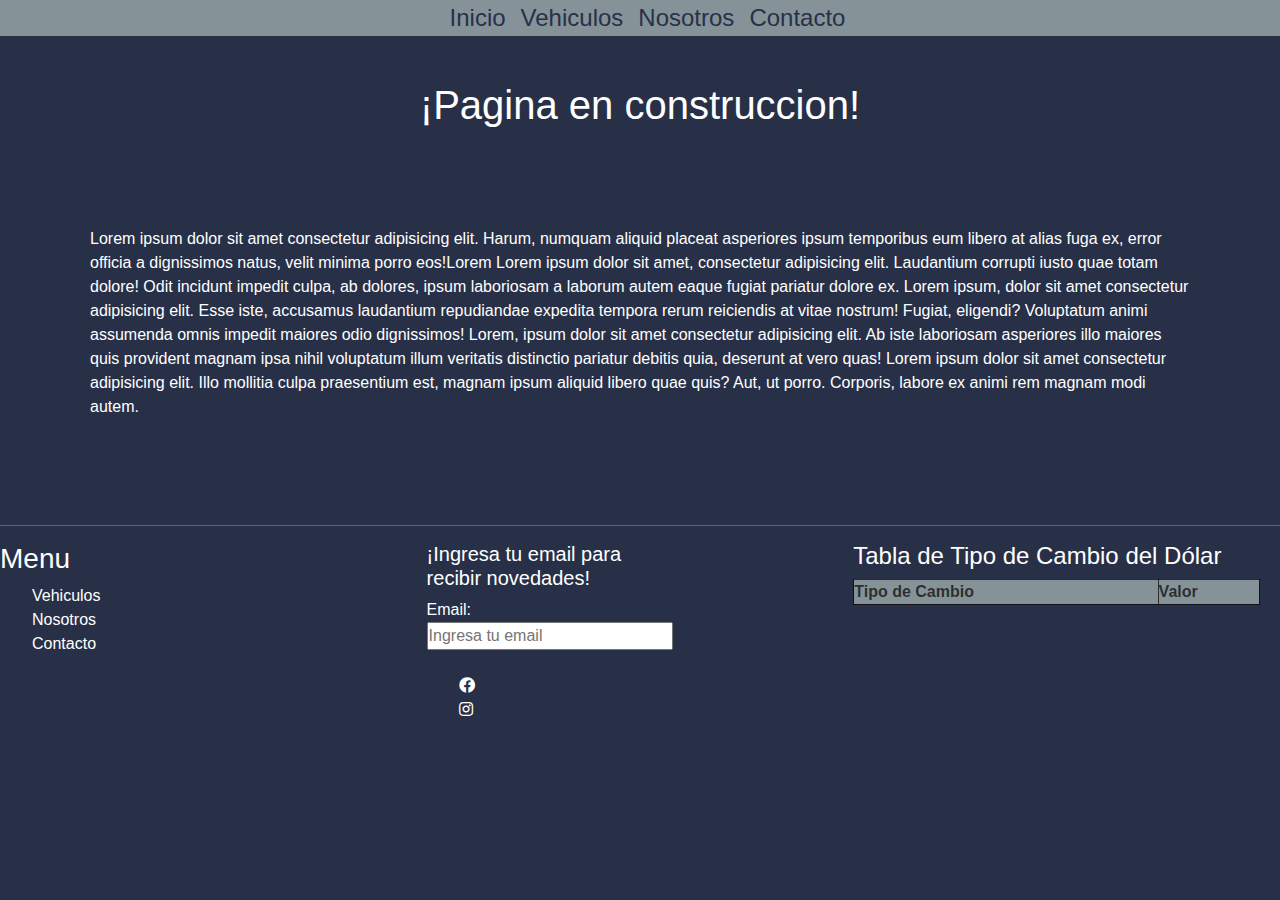
<file: paginas/contacto.html>
<!DOCTYPE html>
<html lang="en">

<head>
    <meta charset="UTF-8">
    <meta name="viewport" content="width=device-width, initial-scale=1.0">
    <title>FerCars</title>
    <!--Enlaces de archivos de estilos-->
    <link href="https://cdn.jsdelivr.net/npm/bootstrap@5.3.3/dist/css/bootstrap.min.css" rel="stylesheet"
        integrity="sha384-QWTKZyjpPEjISv5WaRU9OFeRpok6YctnYmDr5pNlyT2bRjXh0JMhjY6hW+ALEwIH" crossorigin="anonymous">
    <link rel="stylesheet" href="../css/reset.css">
    <link rel="stylesheet" href="../css/estilos.css">

    <!--Bibloteca de iconos-->
    <link rel="stylesheet" href="https://cdnjs.cloudflare.com/ajax/libs/font-awesome/5.15.4/css/all.min.css">

</head>

<body>
    <section id="navegacion" class="padre-nav">
        <nav>
            <ul id="listas-nav" class="barra-navegacion">
                <li><a href="../index.html" class="navbarra">Inicio</a></li>
                <li><a href="../paginas/vehiculos.html" class="navbarra">Vehiculos</a></li>
                <li><a href="../paginas/nosotros.html" class="navbarra">Nosotros</a></li>
                <li><a href="../paginas/contacto.html" class="navbarra">Contacto</a></li>
            </ul>
        </nav>
    </section>

    <section class="contenido-nosotros">
        <h1>¡Pagina en construccion!</h1>
        <div class="texto-nosotros">
            <p>Lorem ipsum dolor sit amet consectetur adipisicing elit. Harum, numquam aliquid placeat asperiores ipsum
                temporibus eum libero at alias fuga ex, error officia a dignissimos natus, velit minima porro eos!Lorem
                Lorem ipsum dolor sit amet, consectetur adipisicing elit. Laudantium corrupti iusto quae totam dolore!
                Odit incidunt impedit culpa, ab dolores, ipsum laboriosam a laborum autem eaque fugiat pariatur dolore
                ex.
                Lorem ipsum, dolor sit amet consectetur adipisicing elit. Esse iste, accusamus laudantium repudiandae
                expedita tempora rerum reiciendis at vitae nostrum! Fugiat, eligendi? Voluptatum animi assumenda omnis
                impedit maiores odio dignissimos!
                Lorem, ipsum dolor sit amet consectetur adipisicing elit. Ab iste laboriosam asperiores illo maiores
                quis provident magnam ipsa nihil voluptatum illum veritatis distinctio pariatur debitis quia, deserunt
                at vero quas!
                Lorem ipsum dolor sit amet consectetur adipisicing elit. Illo mollitia culpa praesentium est, magnam
                ipsum aliquid libero quae quis? Aut, ut porro. Corporis, labore ex animi rem magnam modi autem.
            </p>

        </div>
    </section>
    <!--Inicio de footer-->
    <hr>
    <footer class="padre-footer">
        <section class="footer-navegacion">
            <h3>Menu</h3>
            <nav class="cont-nav-footer">
                <ul>
                    <li><a href="../paginas/vehiculos.html">Vehiculos</a></li>
                    <li><a href="../paginas/nosotros.html">Nosotros</a></li>
                    <li><a href="../paginas/contacto.html">Contacto</a></li>
                </ul>
            </nav>

        </section>
        <div class="contenedor-input-f">
            <h5>¡Ingresa tu email para recibir novedades!</h5>
            <label for="FORM_ELEMENT">Email:</label>
            <input class="input-footer" id="correo" type="email" id="email" name="email" placeholder="Ingresa tu email"
                required><br>

            <ul class="inconos-redes">
                <li><a href="#"><i class="fab fa-facebook"></i></a></li>
                <li><a href="#"><i class="fab fa-instagram"></i></a></li>
            </ul>
        </div>

        <section class="api-dolar">
            <h4>Tabla de Tipo de Cambio del Dólar</h4>
            <table id="tablaDolar">
                <thead>
                    <tr>
                        <th>Tipo de Cambio</th>
                        <th>Valor</th>
                    </tr>
                </thead>
                <tbody>

                </tbody>
            </table>
        </section>

    </footer>


    <script src="https://cdn.jsdelivr.net/npm/bootstrap@5.3.3/dist/js/bootstrap.bundle.min.js"
        integrity="sha384-YvpcrYf0tY3lHB60NNkmXc5s9fDVZLESaAA55NDzOxhy9GkcIdslK1eN7N6jIeHz"
        crossorigin="anonymous"></script>
    <script src="../js/javascript.js"></script>


</body>

</html>
</file>
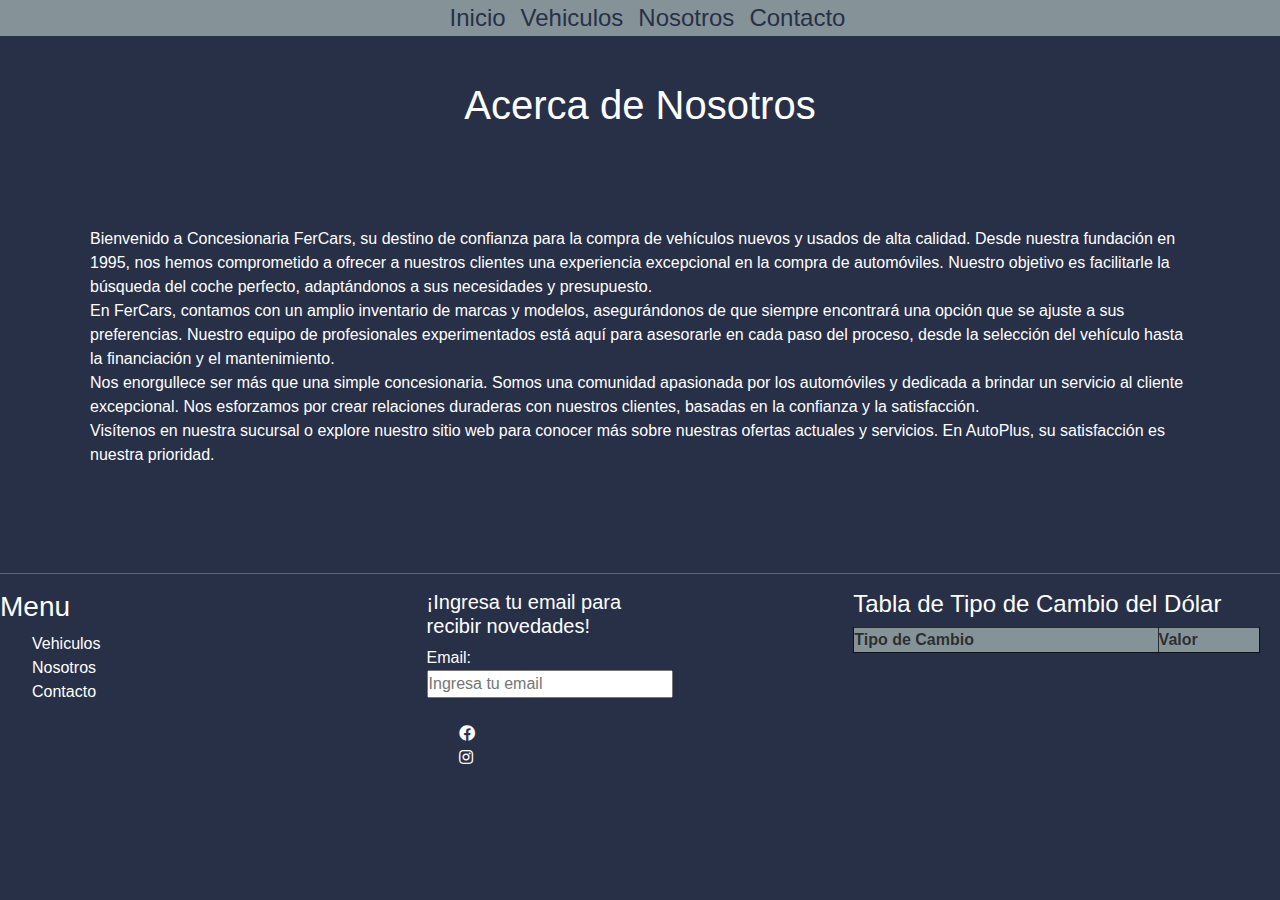
<file: paginas/nosotros.html>
<!DOCTYPE html>
<html lang="en">

<head>
    <meta charset="UTF-8">
    <meta name="viewport" content="width=device-width, initial-scale=1.0">
    <title>FerCars</title>
    <!--Enlaces de archivos de estilos-->
    <link href="https://cdn.jsdelivr.net/npm/bootstrap@5.3.3/dist/css/bootstrap.min.css" rel="stylesheet"
        integrity="sha384-QWTKZyjpPEjISv5WaRU9OFeRpok6YctnYmDr5pNlyT2bRjXh0JMhjY6hW+ALEwIH" crossorigin="anonymous">
    <link rel="stylesheet" href="../css/reset.css">
    <link rel="stylesheet" href="../css/estilos.css">

    <!--Bibloteca de iconos-->
    <link rel="stylesheet" href="https://cdnjs.cloudflare.com/ajax/libs/font-awesome/5.15.4/css/all.min.css">

</head>

<body>
    <section id="navegacion" class="padre-nav">
        <nav>
            <ul id="listas-nav" class="barra-navegacion">
                <li><a href="../index.html" class="navbarra">Inicio</a></li>
                <li><a href="../paginas/vehiculos.html" class="navbarra">Vehiculos</a></li>
                <li><a href="../paginas/nosotros.html" class="navbarra">Nosotros</a></li>
                <li><a href="../paginas/contacto.html" class="navbarra">Contacto</a></li>
            </ul>
        </nav>
    </section>

    <section class="contenido-nosotros">
        <h1>Acerca de Nosotros</h1>
        <div class="texto-nosotros">
            <p>Bienvenido a Concesionaria FerCars, su destino de confianza para la compra de vehículos nuevos y usados
                de alta calidad. Desde nuestra fundación en 1995, nos hemos comprometido a ofrecer a nuestros clientes
                una experiencia excepcional en la compra de automóviles. Nuestro objetivo es facilitarle la búsqueda del
                coche perfecto, adaptándonos a sus necesidades y presupuesto.</p>
            <p>En FerCars, contamos con un amplio inventario de marcas y modelos, asegurándonos de que siempre
                encontrará una opción que se ajuste a sus preferencias. Nuestro equipo de profesionales experimentados
                está aquí para asesorarle en cada paso del proceso, desde la selección del vehículo hasta la
                financiación y el mantenimiento.</p>
            <p>Nos enorgullece ser más que una simple concesionaria. Somos una comunidad apasionada por los automóviles
                y dedicada a brindar un servicio al cliente excepcional. Nos esforzamos por crear relaciones duraderas
                con nuestros clientes, basadas en la confianza y la satisfacción.</p>
            <p>Visítenos en nuestra sucursal o explore nuestro sitio web para conocer más sobre nuestras ofertas
                actuales y servicios. En AutoPlus, su satisfacción es nuestra prioridad.</p>
        </div>
    </section>

    <!--Inicio de footer-->
    <hr>
    <footer class="padre-footer">
        <section class="footer-navegacion">
            <h3>Menu</h3>
            <nav class="cont-nav-footer">
                <ul>
                    <li><a href="../paginas/vehiculos.html">Vehiculos</a></li>
                    <li><a href="../paginas/nosotros.html">Nosotros</a></li>
                    <li><a href="../paginas/contacto.html">Contacto</a></li>
                </ul>
            </nav>

        </section>
        <div class="contenedor-input-f">
            <h5>¡Ingresa tu email para recibir novedades!</h5>
            <label for="FORM_ELEMENT">Email:</label>
            <input class="input-footer" id="correo" type="email" id="email" name="email" placeholder="Ingresa tu email"
                required><br>

            <ul class="inconos-redes">
                <li><a href="#"><i class="fab fa-facebook"></i></a></li>
                <li><a href="#"><i class="fab fa-instagram"></i></a></li>
            </ul>
        </div>

        <section class="api-dolar">
            <h4>Tabla de Tipo de Cambio del Dólar</h4>
            <table id="tablaDolar">
                <thead>
                    <tr>
                        <th>Tipo de Cambio</th>
                        <th>Valor</th>
                    </tr>
                </thead>
                <tbody>

                </tbody>
            </table>
        </section>

    </footer>


    <script src="https://cdn.jsdelivr.net/npm/bootstrap@5.3.3/dist/js/bootstrap.bundle.min.js"
        integrity="sha384-YvpcrYf0tY3lHB60NNkmXc5s9fDVZLESaAA55NDzOxhy9GkcIdslK1eN7N6jIeHz"
        crossorigin="anonymous"></script>
    <script src="../js/javascript.js"></script>


</body>

</html>
</file>
<file: css/estilos.css>
/*Estilos para el sitio web*/



.padre-nav {
  background-color: #859398;
  color: #283048;

}

.barra-navegacion {
  display: flex;
  justify-content: center;
  flex-direction: row;
  align-items: center;
  margin: 0;
  padding: 0;
}


.navbarra {
  font-family: "Roboto", sans-serif;
  font-size: 1.5rem;
  font-style: normal;
  padding-left: 15px;

}

.contenedor-carrousel {
  width: 100%;
  height: auto;
  margin: auto;
  padding-top: 5vh;
  padding-bottom: 10vh;

}

.carousel-item img {
  object-fit: cover;
  height: 500px;
}

/* Estilos de pagina Vehiculos */

.vehiculos-titulo {

  display: flex;
  justify-content: center;
  align-items: center;
  margin-top: 5vh;

}

.contenido-vehiculos {
  display: flex;
  align-items: center;
  justify-content: center;
  margin: 0;
  padding: 5vh;
}

.tarjetas-autos,
p {
  padding: 0;
  margin: 0;
}

.compra {

  margin-top: 50px;
  background-color: rgba(7, 7, 7, 0.726);
  border-color: #283048;
}

.imagen-auto {
  height: 100%;
}

.tarjetas-autos {
  padding: 1px;
  margin: 15px;
  background-color: #859398;
}

/* tarjeta seleccionada */

.contenedor-seleccionado {
  display: flex;
  justify-content: center;
  align-items: center;
}

.card-seleccionada {
  display: flex;
  justify-content: center;
  align-items: center;
  width: 800px;
  background-color: #859398;


}

/* estilos pagina nosotros */

.contenido-nosotros {
  display: flex;
  justify-content: center;
  align-items: center;
  flex-direction: column;
  margin-top: 5vh;

}

.texto-nosotros {

  padding: 10vh;

}



/* estilos footer */

.padre-footer {
  display: flex;
  width: 100%;
  padding: 0;
  margin: 0;

}


.footer-navegacion {
  display: flex;
  flex-direction: column;
  width: 33.33%;
}

.contenedor-input-f {
  display: flex;
  flex-direction: column;
  width: 33.33%;
  padding-right: 20vh;


}

.api-dolar {
  display: flex;
  flex-direction: column;
  width: 33.33%;
  padding-right: 20px;

}


table {
  border-radius: 20px solid;
  width: 100%;
  padding-right: 20px;
}

th,
td {
  border: 1px solid rgba(7, 7, 7, 0.726);
  text-align: left;
  background-color: #859398;
  ;
  color: rgba(7, 7, 7, 0.726);

}
</file>
